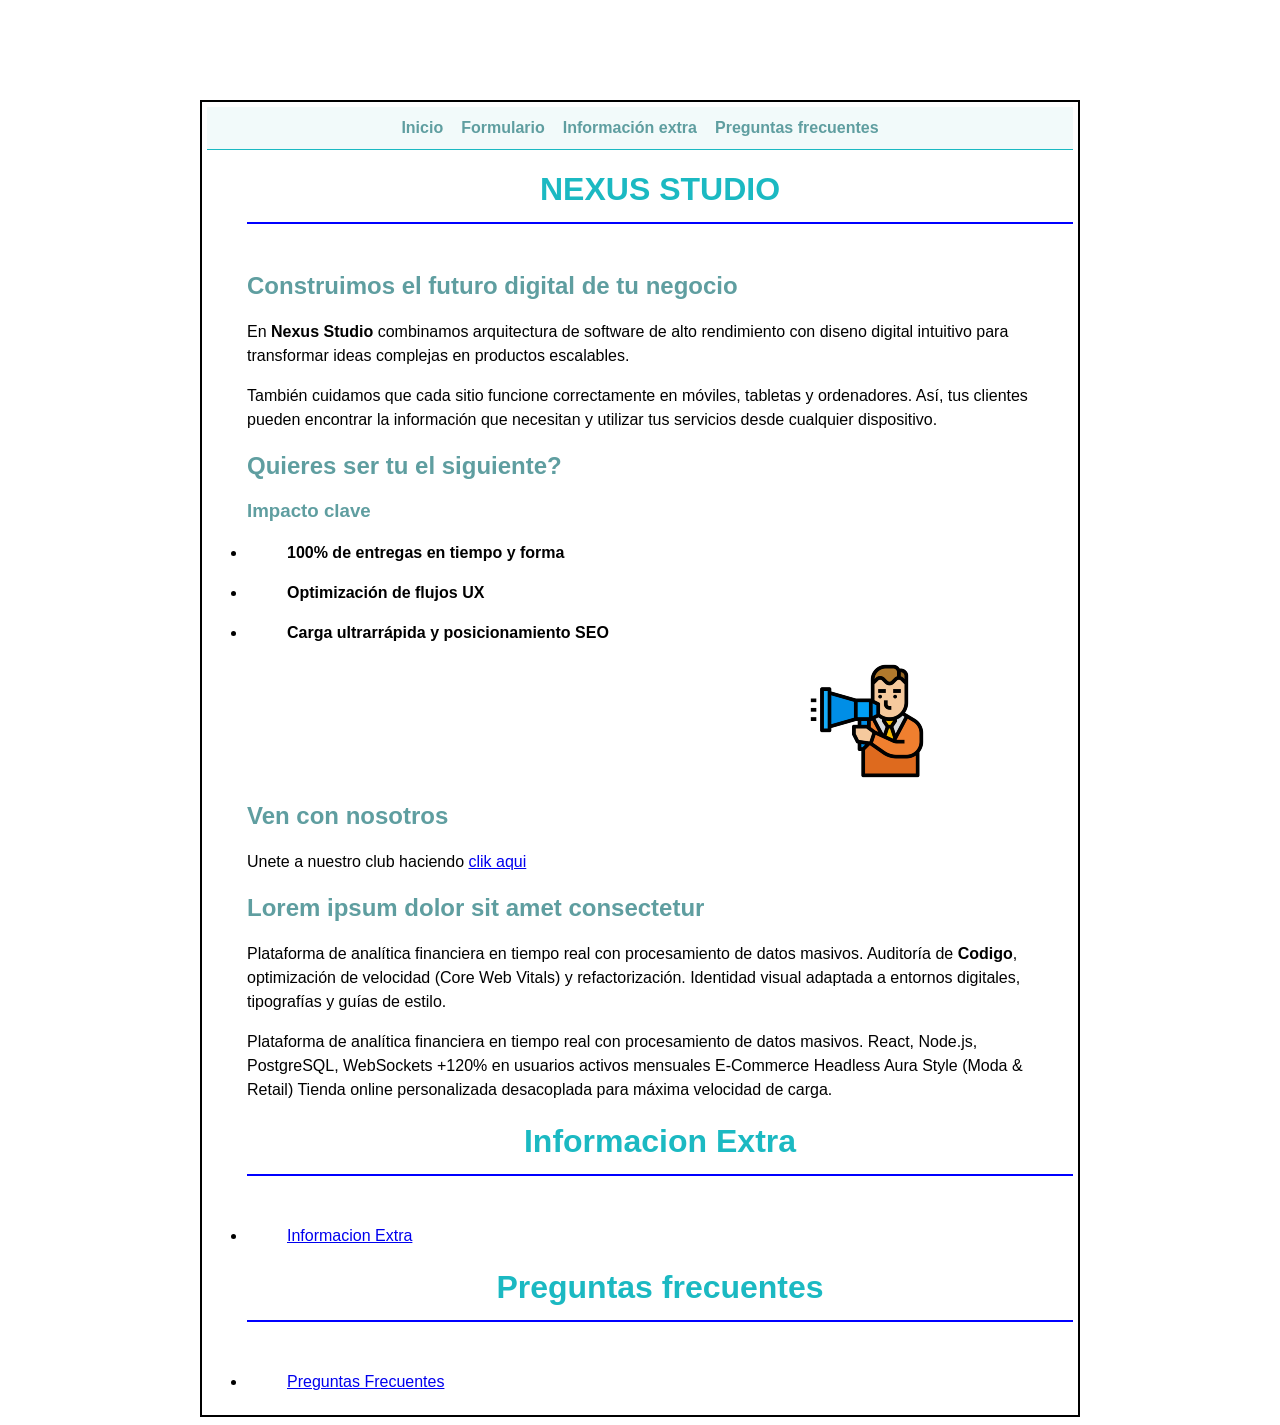
<file: index.html>
<!DOCTYPE html>
<html lang="es">
  <head>
    <meta charset="utf-8">
    <link rel="stylesheet" href="entrega1.css">

	<title>Nexus Studio</title>


  </head>

  <body>
	<nav aria-label="Navegación principal">
		<ul>
			<li><a href="index.html" aria-current="page">Inicio</a></li>
			<li><a href="formulario.html">Formulario</a></li>
			<li><a href="informacionextra.html">Información extra</a></li>
			<li><a href="preguntasfrecuentes.html">Preguntas frecuentes</a></li>
		</ul>
	</nav>
	<div>
		<h1>NEXUS STUDIO</h1>
		<h2>Construimos el futuro digital de tu negocio</h2>
	</div>
		<p>
		En <strong>Nexus Studio</strong> combinamos arquitectura de software de alto rendimiento con diseno digital intuitivo para transformar ideas complejas en productos escalables.
		</p>
		<p>
		También cuidamos que cada sitio funcione correctamente en móviles, tabletas y ordenadores. Así, tus clientes pueden encontrar la información que necesitan y utilizar tus servicios desde cualquier dispositivo.
		</p>

		<h2>Quieres ser tu el siguiente?</h2>
		<h3>Impacto clave</h3>

		<div>
			<div>
				<ul>
					<li>
						<p><strong>100% de entregas en tiempo y forma</strong></p>
					</li>
					<li>
						<p><strong>Optimización de flujos UX</strong></p>
					</li>
					<li>
						<p><strong>Carga ultrarrápida y posicionamiento SEO</strong></p>
					</li>
				</ul>
			</div>
			<div>
				<img src="imagenes/pagina1foto1.png" alt="Imagen generica">
			</div>

		</div>

		<div>
			<h2>Ven con nosotros</h2>
			<p>
			Unete a nuestro club haciendo <a href="formulario.html"> clik aqui </a>
			</p>
			
			<h2>Lorem ipsum dolor sit amet consectetur</h2>
			<p>
			Plataforma de analítica financiera en tiempo real con procesamiento de datos masivos. Auditoría de <strong>Codigo</strong>, optimización de velocidad (Core Web Vitals) y refactorización. Identidad visual adaptada a entornos digitales, tipografías y guías de estilo.
			</p>
			<p>
			Plataforma de analítica financiera en tiempo real con procesamiento de datos masivos.	React, Node.js, PostgreSQL, WebSockets	+120% en usuarios activos mensuales
			E-Commerce Headless	Aura Style (Moda & Retail)	Tienda online personalizada desacoplada para máxima velocidad de carga.
			</p>
		</div>

		<div>
			<h1>Informacion Extra</h1>
			<ul>
			<li>
				<p>
					<a href="informacionextra.html"> Informacion Extra </a>
				</p>
			</li>
			</ul>
		</div>

		<div>
			<h1>Preguntas frecuentes</h1>
			<ul>
			<li>
				<p>
					<a href="preguntasfrecuentes.html"> Preguntas Frecuentes </a>
				</p>
			</li>
			</ul>
		</div>
	

  </body>
</html>
</file>
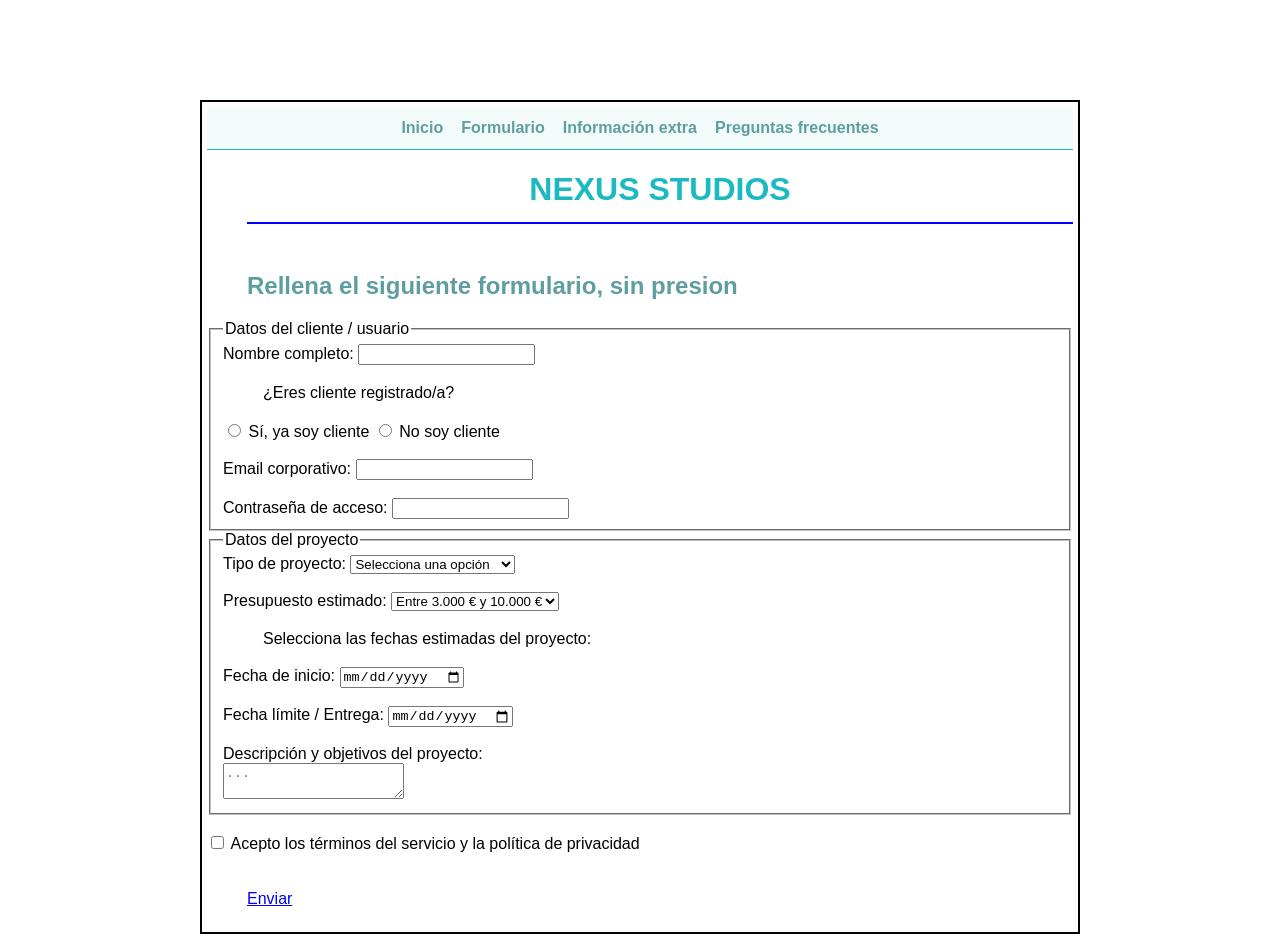
<file: formulario.html>
<!DOCTYPE html>
<html lang="es">
    <head>
        <title>NEXUS STUDIOS formulario</title>
        <meta charset="utf-8">
		<link rel="stylesheet" href="entrega1.css">
    </head>
    <body>
        <nav aria-label="Navegación principal">
            <ul>
                <li><a href="index.html">Inicio</a></li>
                <li><a href="formulario.html" aria-current="page">Formulario</a></li>
                <li><a href="informacionextra.html">Información extra</a></li>
                <li><a href="preguntasfrecuentes.html">Preguntas frecuentes</a></li>
            </ul>
        </nav>
        <h1>NEXUS STUDIOS</h1>
        <h2>Rellena el siguiente formulario, sin presion</h2>
        
        <form action="server.php" method="post">
            <fieldset>
                <legend>Datos del cliente / usuario</legend>

                <label for="nombre">Nombre completo: </label>
                <input type="text" id="nombre" name="nombre">
                
                <p>¿Eres cliente registrado/a?</p>
                <input type="radio" id="cliente-S" name="cliente" value="S">
                <label for="cliente-S">Sí, ya soy cliente</label>

                <input type="radio" id="cliente-N" name="cliente" value="N">
                <label for="cliente-N">No soy cliente</label>
                <br><br>
                
                <label>  Email corporativo: </label>
                <input>
                <br><br>
                
                <label>Contraseña de acceso: </label>
                <input>
            </fieldset>

            <fieldset>
                <legend>Datos del proyecto</legend>

                <label>Tipo de proyecto: </label>
                <select>
                    <option value="" disabled selected>Selecciona una opción</option>
                    <option value="desarrollo-web">Desarrollo Web</option>
                    <option value="app-movil">Aplicación Móvil</option>
                    <option value="diseno-ui-ux">Diseño UI/UX</option>
                    <option value="consultoria">Consultoría de Software</option>
                </select>
                <br><br>

                <label for="id-presupuesto">Presupuesto estimado: </label>
                <select id="id-presupuesto" name="presupuesto">
                    <option value="bajo">Menos de 3.000 €</option>
                    <option value="medio" selected>Entre 3.000 € y 10.000 €</option>
                    <option value="alto">Más de 10.000 €</option>
                </select>

                <p>Selecciona las fechas estimadas del proyecto:</p>
                <label>Fecha de inicio: </label>
                <input type="date">
                <br><br>
                <label>Fecha límite / Entrega: </label>
                <input type="date">
                <br><br>

                <label>Descripción y objetivos del proyecto:</label><br>
                <textarea placeholder="..."></textarea>
            </fieldset>
            
            <br>
            <input type="checkbox">
            <label>Acepto los términos del servicio y la política de privacidad</label>
            <br><br>

            <p>
				<a href="index.html"> Enviar </a>
			</p>
        </form>
    </body>
</html>
</file>
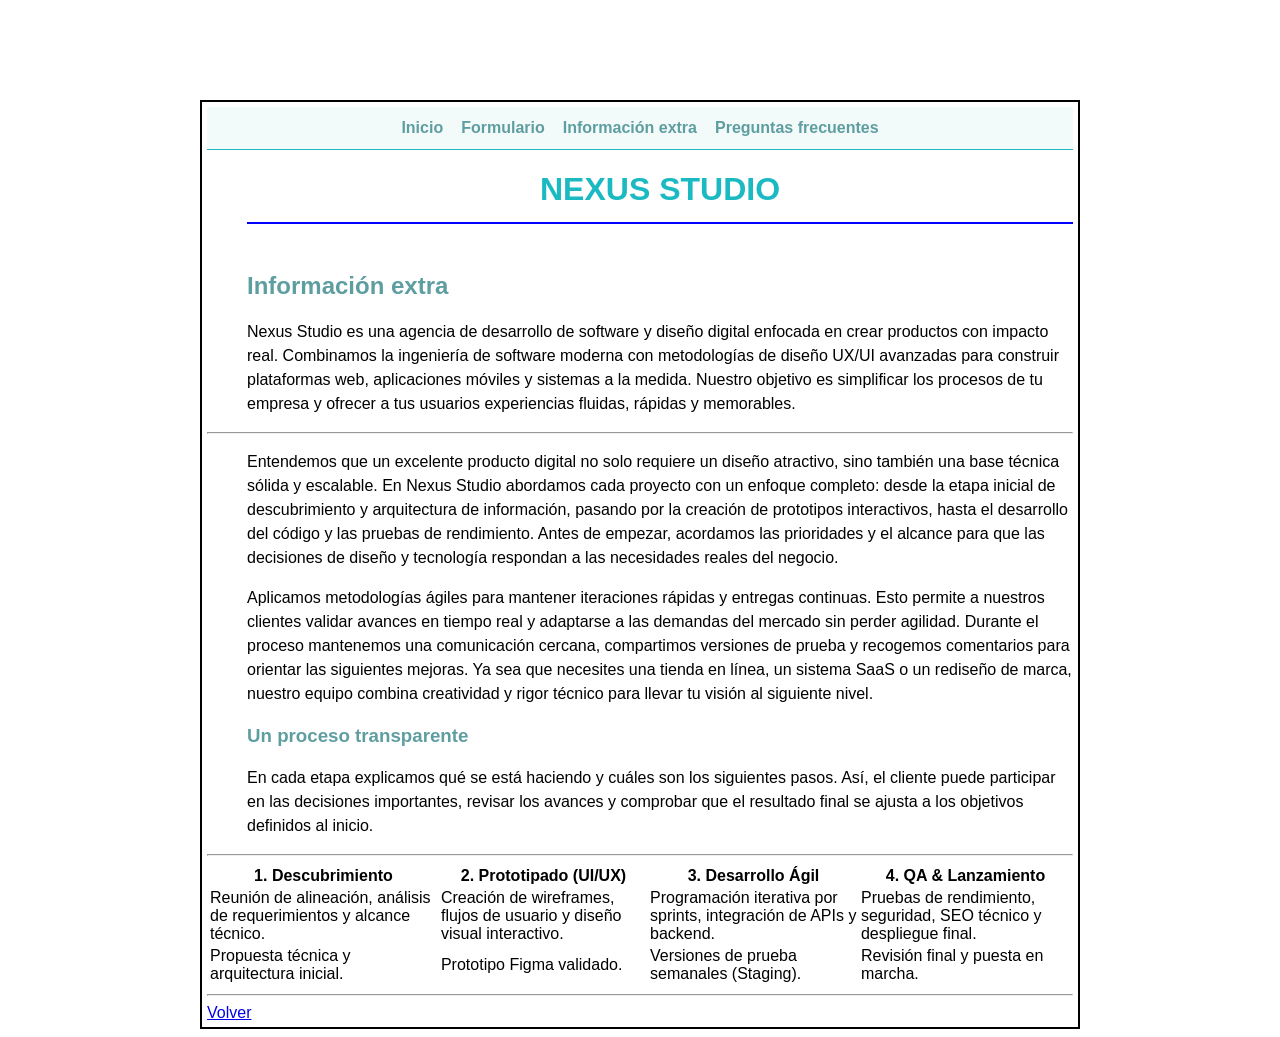
<file: informacionextra.html>
<!DOCTYPE html>
<html lang="es">
  <head>
    <meta charset="utf-8">
    <link rel="stylesheet" href="entrega1.css">

	<title>Nexus Studio informacionextra</title>


  </head>

  <body>
    <nav aria-label="Navegación principal">
        <ul>
            <li><a href="index.html">Inicio</a></li>
            <li><a href="formulario.html">Formulario</a></li>
            <li><a href="informacionextra.html" aria-current="page">Información extra</a></li>
            <li><a href="preguntasfrecuentes.html">Preguntas frecuentes</a></li>
        </ul>
    </nav>
	<div>
		<h1>NEXUS STUDIO</h1>
	</div>
    <h2>Información extra</h2>
	<p>
		Nexus Studio es una agencia de desarrollo de software y diseño digital enfocada en crear productos con impacto real. Combinamos la ingeniería de software moderna con metodologías de diseño UX/UI avanzadas para construir plataformas web, aplicaciones móviles y sistemas a la medida. Nuestro objetivo es simplificar los procesos de tu empresa y ofrecer a tus usuarios experiencias fluidas, rápidas y memorables.
	</p>
    <hr>
    <p>
    Entendemos que un excelente producto digital no solo requiere un diseño atractivo, sino también una base técnica sólida y escalable. En Nexus Studio abordamos cada proyecto con un enfoque completo: desde la etapa inicial de descubrimiento y arquitectura de información, pasando por la creación de prototipos interactivos, hasta el desarrollo del código y las pruebas de rendimiento. Antes de empezar, acordamos las prioridades y el alcance para que las decisiones de diseño y tecnología respondan a las necesidades reales del negocio.
    </p>
    <p>
    Aplicamos metodologías ágiles para mantener iteraciones rápidas y entregas continuas. Esto permite a nuestros clientes validar avances en tiempo real y adaptarse a las demandas del mercado sin perder agilidad. Durante el proceso mantenemos una comunicación cercana, compartimos versiones de prueba y recogemos comentarios para orientar las siguientes mejoras. Ya sea que necesites una tienda en línea, un sistema SaaS o un rediseño de marca, nuestro equipo combina creatividad y rigor técnico para llevar tu visión al siguiente nivel.
    </p>
    <h3>Un proceso transparente</h3>
    <p>
    En cada etapa explicamos qué se está haciendo y cuáles son los siguientes pasos. Así, el cliente puede participar en las decisiones importantes, revisar los avances y comprobar que el resultado final se ajusta a los objetivos definidos al inicio.
    </p>
    <hr>
    <table>
        <thead>
            <tr>
                <th>1. Descubrimiento</th>
                <th>2. Prototipado (UI/UX)</th>
                <th>3. Desarrollo Ágil</th>
                <th>4. QA & Lanzamiento</th>
            </tr>
        </thead>
        <tbody>
            <tr>
                <td>Reunión de alineación, análisis de requerimientos y alcance técnico.</td>
                <td>Creación de wireframes, flujos de usuario y diseño visual interactivo.</td>
                <td>Programación iterativa por sprints, integración de APIs y backend.</td>
                <td>Pruebas de rendimiento, seguridad, SEO técnico y despliegue final.</td>
            </tr>
        <tr>
            <td>Propuesta técnica y arquitectura inicial.</td>
            <td>Prototipo Figma validado.</td>
            <td>Versiones de prueba semanales (Staging).</td>
            <td>Revisión final y puesta en marcha.</td>
        </tr>
        </tbody>
    </table>
    <hr>
    <a href="index.html"> Volver </a>
  </body>
</html>
</file>
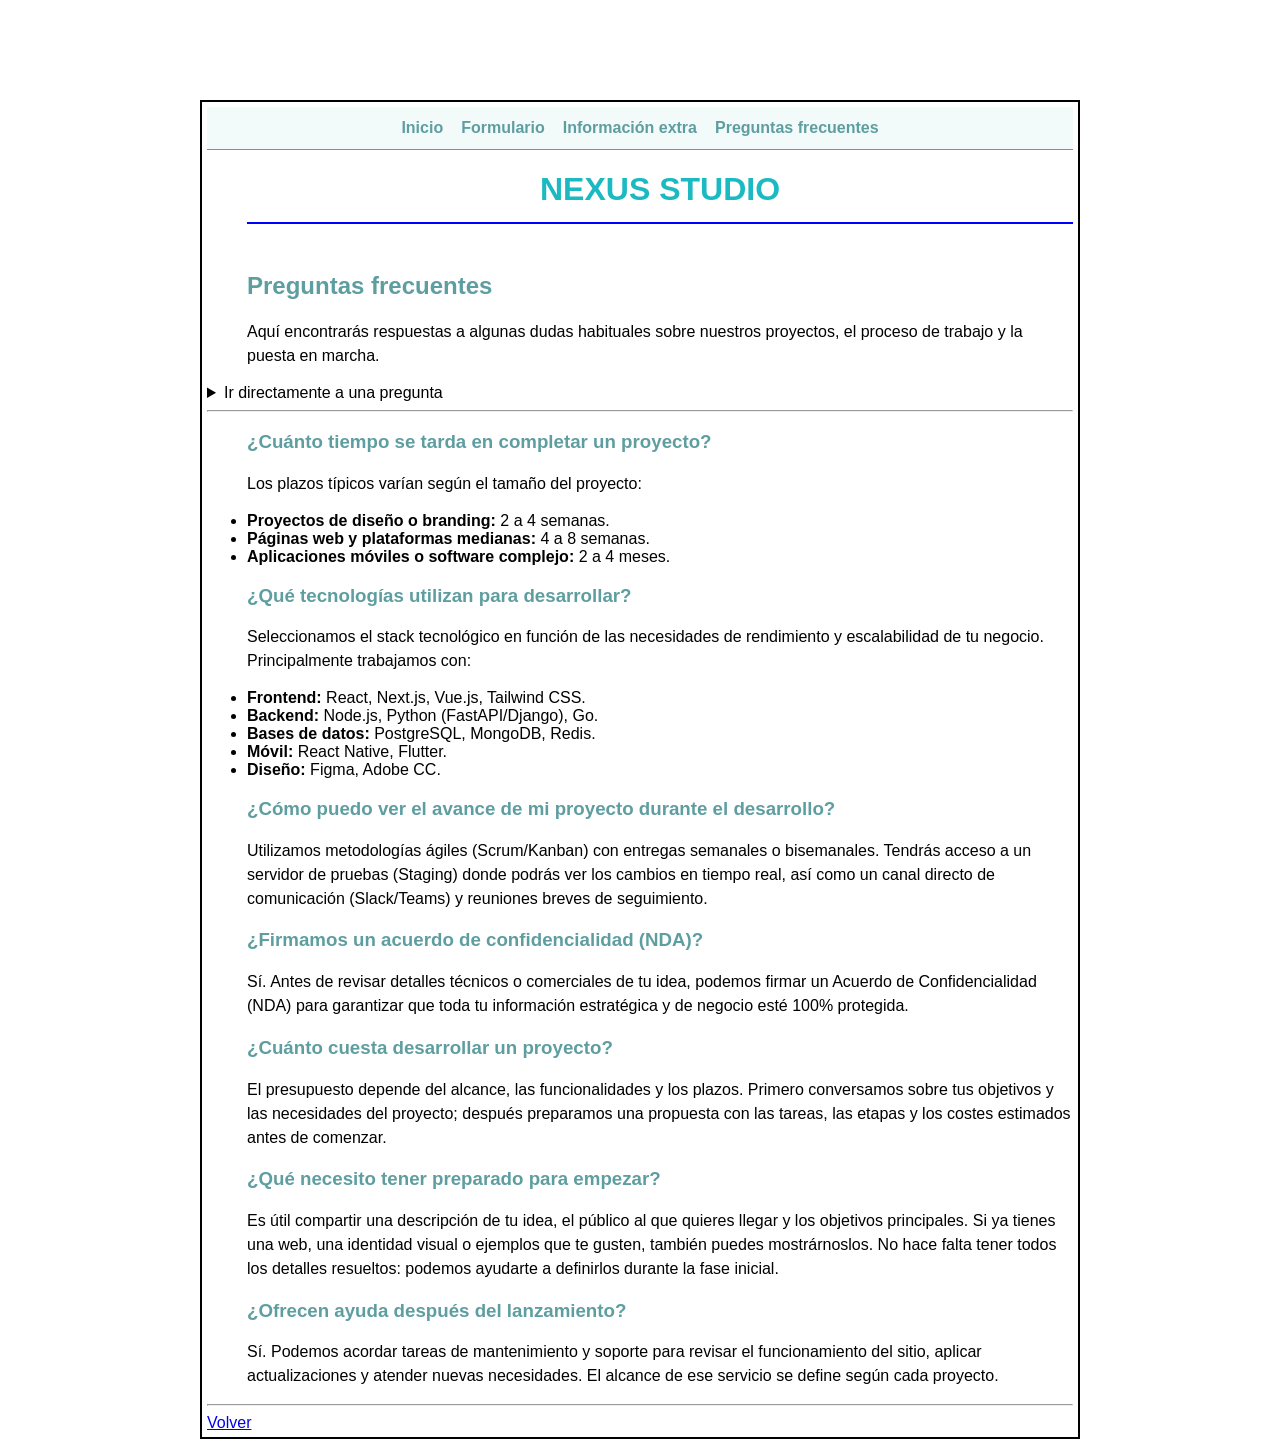
<file: preguntasfrecuentes.html>
<!DOCTYPE html>
<html lang="es">
  <head>
    <meta charset="utf-8">
    <link rel="stylesheet" href="entrega1.css">

	<title>Nexus Studio Preguntas Frecuentes</title>


  </head>

  <body>
    <nav aria-label="Navegación principal">
        <ul>
            <li><a href="index.html">Inicio</a></li>
            <li><a href="formulario.html">Formulario</a></li>
            <li><a href="informacionextra.html">Información extra</a></li>
            <li><a href="preguntasfrecuentes.html" aria-current="page">Preguntas frecuentes</a></li>
        </ul>
    </nav>
	<div>
		<h1>NEXUS STUDIO</h1>
	</div>
    <h2>Preguntas frecuentes</h2>
	<p>
	    Aquí encontrarás respuestas a algunas dudas habituales sobre nuestros proyectos, el proceso de trabajo y la puesta en marcha.
    </p>
	<details>
	    <summary>Ir directamente a una pregunta</summary>
	    <ul>
	        <li><a href="#plazos">Plazos</a></li>
	        <li><a href="#tecnologias">Tecnologías</a></li>
	        <li><a href="#seguimiento">Seguimiento</a></li>
	        <li><a href="#confidencialidad">Confidencialidad</a></li>
	        <li><a href="#presupuesto">Presupuesto</a></li>
	        <li><a href="#preparacion">Qué preparar</a></li>
	        <li><a href="#soporte">Soporte</a></li>
	    </ul>
	</details>
    <hr>
	<h3 id="plazos">¿Cuánto tiempo se tarda en completar un proyecto?</h3>
                <p>Los plazos típicos varían según el tamaño del proyecto:</p>
                <ul>
                    <li><strong>Proyectos de diseño o branding:</strong> 2 a 4 semanas.</li>
                    <li><strong>Páginas web y plataformas medianas:</strong> 4 a 8 semanas.</li>
                    <li><strong>Aplicaciones móviles o software complejo:</strong> 2 a 4 meses.</li>
                </ul>
    <h3 id="tecnologias">¿Qué tecnologías utilizan para desarrollar?</h3>
        <p>Seleccionamos el stack tecnológico en función de las necesidades de rendimiento y escalabilidad de tu negocio. Principalmente trabajamos con:</p>
            <ul>
                <li><strong>Frontend:</strong> React, Next.js, Vue.js, Tailwind CSS.</li>
                <li><strong>Backend:</strong> Node.js, Python (FastAPI/Django), Go.</li>
                <li><strong>Bases de datos:</strong> PostgreSQL, MongoDB, Redis.</li>
                <li><strong>Móvil:</strong> React Native, Flutter.</li>
                <li><strong>Diseño:</strong> Figma, Adobe CC.</li>
            </ul>

    <h3 id="seguimiento">¿Cómo puedo ver el avance de mi proyecto durante el desarrollo?</h3>
        <p>Utilizamos metodologías ágiles (Scrum/Kanban) con entregas semanales o bisemanales. Tendrás acceso a un servidor de pruebas (Staging) donde podrás ver los cambios en tiempo real, así como un canal directo de comunicación (Slack/Teams) y reuniones breves de seguimiento.</p>
    
    <h3 id="confidencialidad">
        ¿Firmamos un acuerdo de confidencialidad (NDA)?
    </h3>
    <p>
        Sí. Antes de revisar detalles técnicos o comerciales de tu idea, podemos firmar un Acuerdo de Confidencialidad (NDA) para garantizar que toda tu información estratégica y de negocio esté 100% protegida.
    </p>

    <h3 id="presupuesto">¿Cuánto cuesta desarrollar un proyecto?</h3>
    <p>
        El presupuesto depende del alcance, las funcionalidades y los plazos. Primero conversamos sobre tus objetivos y las necesidades del proyecto; después preparamos una propuesta con las tareas, las etapas y los costes estimados antes de comenzar.
    </p>

    <h3 id="preparacion">¿Qué necesito tener preparado para empezar?</h3>
    <p>
        Es útil compartir una descripción de tu idea, el público al que quieres llegar y los objetivos principales. Si ya tienes una web, una identidad visual o ejemplos que te gusten, también puedes mostrárnoslos. No hace falta tener todos los detalles resueltos: podemos ayudarte a definirlos durante la fase inicial.
    </p>

    <h3 id="soporte">¿Ofrecen ayuda después del lanzamiento?</h3>
    <p>
        Sí. Podemos acordar tareas de mantenimiento y soporte para revisar el funcionamiento del sitio, aplicar actualizaciones y atender nuevas necesidades. El alcance de ese servicio se define según cada proyecto.
    </p>
    <hr>
    <a href="index.html"> Volver </a>
  </body>
</html>
</file>
<file: entrega1.css>
body {
	font-family: Arial;
	margin-top: 100px;
	margin-left: 200px;
    margin-right: 200px;
	padding: 5px;
	border: 2px solid black;
}

div {
	background-color: white;
}

nav {
	background-color: #f2fafa;
	border-bottom: 1px solid #1bb9c2;
}

nav ul {
	display: flex;
	flex-wrap: wrap;
	justify-content: center;
	gap: 18px;
	margin: 0;
	padding: 12px;
	list-style: none;
}

nav a {
	color: cadetblue;
	font-weight: bold;
	text-decoration: none;
}

nav a:hover {
	text-decoration: underline;
}

h1 {
    margin-left: 40px;
	border-bottom: 2px solid blue;
	color: #1bb9c2;
	padding-bottom: 14px;
	text-align: center;
	margin-bottom: 1.5em;
}

h2 {
    margin-left: 40px;
    color: cadetblue;
}
h3 {
    margin-left: 40px;
    color: cadetblue;
}
p {
	margin-left: 40px;
	line-height: 1.5em;
}
img{
    margin-left: 600px;
}
</file>
